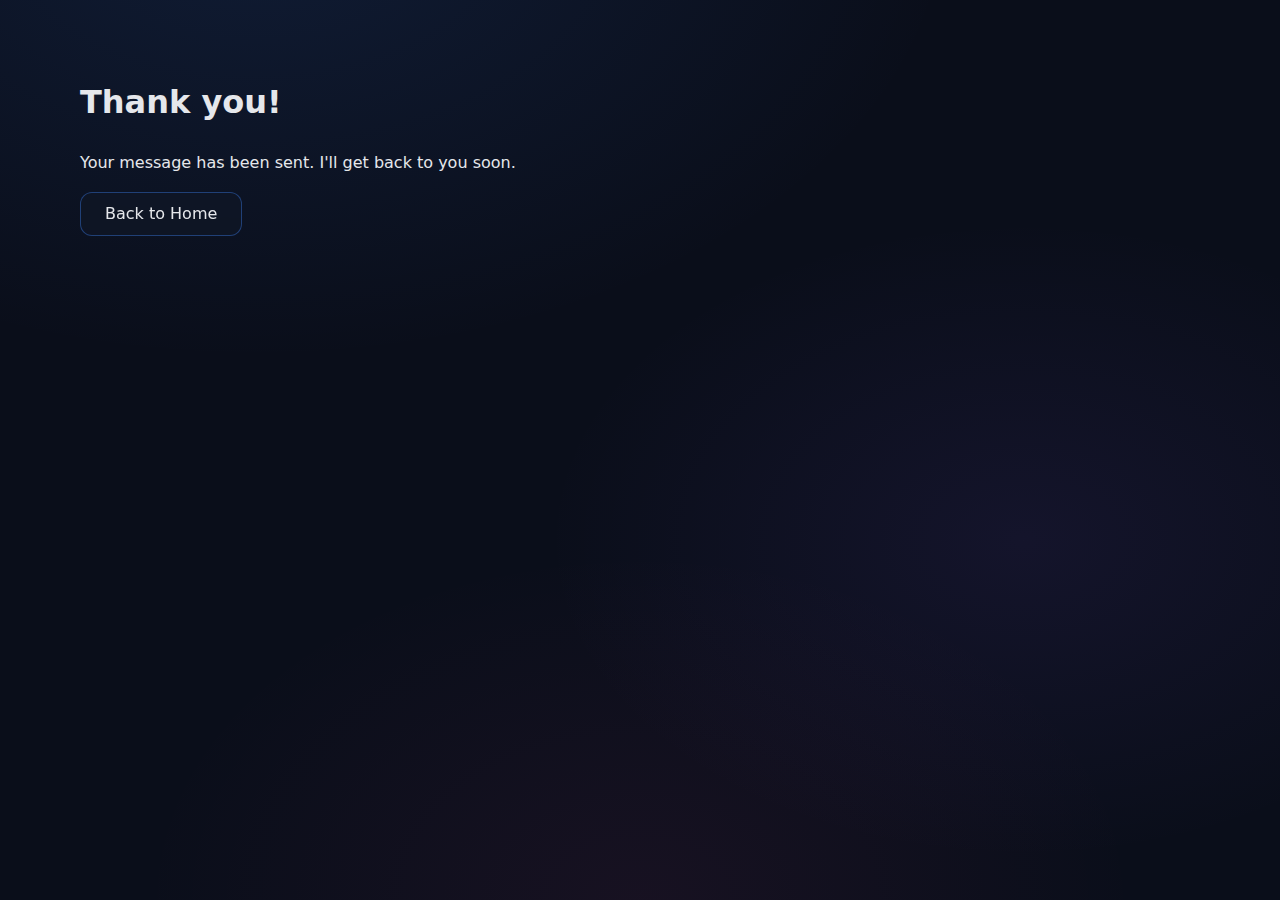
<file: thanks.html>
<!DOCTYPE html>
<html lang="en">
  <head>
    <meta charset="utf-8" />
    <meta name="viewport" content="width=device-width, initial-scale=1" />
    <title>Thanks — Rohit Pineti</title>
    <link rel="stylesheet" href="./styles.css" />
  </head>
  <body>
    <main class="section">
      <div class="container">
        <h1>Thank you!</h1>
        <p>Your message has been sent. I'll get back to you soon.</p>
        <p><a class="btn" href="/">Back to Home</a></p>
      </div>
    </main>
  </body>
  </html>
</file>
<file: styles.css>
:root {
  --bg: #0a0e1a;
  --panel: #0f172a;
  --text: #e5e7eb;
  --muted: #94a3b8;
  --accent: #3b82f6;
  --accent-2: #8b5cf6;
  --accent-3: #ec4899;
  --ring: rgba(59, 130, 246, 0.4);
  --card: #111827;
  --glow: rgba(59, 130, 246, 0.15);
}

* { box-sizing: border-box; }
html { scroll-behavior: smooth; }
html, body { height: 100%; }
body {
  margin: 0;
  font-family: 'Inter', system-ui, -apple-system, Segoe UI, Roboto, Arial, sans-serif;
  line-height: 1.6;
  color: var(--text);
  background: radial-gradient(ellipse 1400px 900px at 20% -10%, rgba(59,130,246,.12), transparent 50%),
              radial-gradient(ellipse 1200px 800px at 80% 60%, rgba(139,92,246,.08), transparent 40%),
              radial-gradient(ellipse 1000px 700px at 50% 100%, rgba(236,72,153,.06), transparent 50%),
              var(--bg);
  background-attachment: fixed;
}

.skip-link {
  position: absolute;
  left: -999px;
  top: -999px;
  background: #000;
  color: #fff;
  padding: 8px 12px;
  z-index: 1000;
}
.skip-link:focus { left: 8px; top: 8px; }

.container {
  width: min(1120px, 92%);
  margin: 0 auto;
}

.site-header {
  position: sticky;
  top: 0;
  backdrop-filter: saturate(180%) blur(8px);
  background: linear-gradient(180deg, rgba(11,18,32,0.9), rgba(11,18,32,0.6));
  border-bottom: 1px solid rgba(148,163,184,0.15);
  z-index: 50;
}
.header-inner { display: flex; align-items: center; justify-content: space-between; padding: 14px 0; }
.brand { color: #fff; font-weight: 700; letter-spacing: 0.2px; text-decoration: none; font-size: 1.125rem; }
.nav { display: flex; align-items: center; gap: 18px; }
.nav a { color: var(--text); text-decoration: none; opacity: 0.9; }
.nav a:hover { color: white; opacity: 1; }
.theme-toggle { background: transparent; border: 1px solid rgba(148,163,184,0.25); color: var(--text); padding: 6px 10px; border-radius: 8px; cursor: pointer; }
.theme-toggle .sun { display: none; }
body.light .theme-toggle .sun { display: inline; }
body.light .theme-toggle .moon { display: none; }

.hero { padding: 80px 0 48px; position: relative; }
.grid-2 { display: grid; grid-template-columns: 1fr; gap: 32px; }
@media (min-width: 860px) { .grid-2 { grid-template-columns: 1.1fr 0.9fr; align-items: center; } }
.hero h1 { font-size: 2.5rem; font-weight: 700; line-height: 1.2; margin: 0 0 16px; }
@media (min-width: 640px) { .hero h1 { font-size: 3.25rem; } }
.lead { color: var(--muted); font-size: 1.25rem; margin: 0 0 24px; }
.hero-cta { margin-top: 24px; display: flex; gap: 14px; flex-wrap: wrap; }
.hero-photo { position: relative; }
.hero-photo img { 
  width: 100%; 
  border-radius: 20px; 
  border: 2px solid rgba(59,130,246,0.3); 
  box-shadow: 0 25px 70px rgba(2,6,23,0.7), 0 0 60px var(--glow);
  transition: transform 0.3s ease, box-shadow 0.3s ease;
}
.hero-photo img:hover {
  transform: translateY(-8px) scale(1.02);
  box-shadow: 0 30px 80px rgba(2,6,23,0.8), 0 0 80px var(--glow);
}
.accent { 
  background: linear-gradient(135deg, var(--accent), var(--accent-2));
  -webkit-background-clip: text;
  -webkit-text-fill-color: transparent;
  background-clip: text;
}

.section { padding: 56px 0; }
.section.alt { background: linear-gradient(180deg, rgba(15,23,42,0.7), rgba(15,23,42,0.3)); border-top: 1px solid rgba(148,163,184,0.12); border-bottom: 1px solid rgba(148,163,184,0.12); }
.section h2 { 
  margin-top: 0; 
  font-size: 2rem; 
  letter-spacing: .2px; 
  position: relative;
  display: inline-block;
  padding-bottom: 12px;
}
.section h2::after {
  content: '';
  position: absolute;
  bottom: 0;
  left: 0;
  width: 60px;
  height: 4px;
  background: linear-gradient(90deg, var(--accent), var(--accent-2));
  border-radius: 2px;
}

.skills { display: flex; flex-wrap: wrap; gap: 12px; padding: 0; list-style: none; }
.skills li { 
  padding: 10px 18px; 
  border: 1px solid rgba(59,130,246,0.3); 
  border-radius: 999px; 
  color: var(--text); 
  background: linear-gradient(135deg, rgba(59,130,246,0.1), rgba(139,92,246,0.08));
  backdrop-filter: blur(8px);
  font-weight: 500;
  transition: all 0.2s ease;
  cursor: default;
}
.skills li:hover {
  transform: translateY(-2px);
  border-color: var(--accent);
  background: linear-gradient(135deg, rgba(59,130,246,0.2), rgba(139,92,246,0.15));
  box-shadow: 0 8px 20px rgba(59,130,246,0.2);
}

.project-grid { display: grid; gap: 24px; grid-template-columns: repeat(auto-fit, minmax(280px, 1fr)); }
.card { 
  background: linear-gradient(135deg, rgba(17,24,39,0.9), rgba(15,23,42,0.8)); 
  border: 1px solid rgba(59,130,246,0.2); 
  border-radius: 16px; 
  overflow: hidden; 
  box-shadow: 0 12px 30px rgba(2,6,23,0.5);
  transition: all 0.3s ease;
  position: relative;
}
.card::before {
  content: '';
  position: absolute;
  top: 0;
  left: 0;
  right: 0;
  height: 3px;
  background: linear-gradient(90deg, var(--accent), var(--accent-2), var(--accent-3));
  opacity: 0;
  transition: opacity 0.3s ease;
}
.card:hover {
  transform: translateY(-8px);
  box-shadow: 0 20px 50px rgba(2,6,23,0.7), 0 0 40px var(--glow);
  border-color: var(--accent);
}
.card:hover::before { opacity: 1; }
.card img { 
  display: block; 
  width: 100%; 
  height: 200px;
  object-fit: cover;
  transition: transform 0.3s ease;
}
.card:hover img { transform: scale(1.05); }
.card-body { padding: 18px 20px 22px; }
.card h3 { margin: 0 0 8px; font-size: 1.25rem; }
.card-actions { display: flex; gap: 10px; margin-top: 12px; }

.btn { 
  display: inline-flex; 
  align-items: center; 
  justify-content: center;
  gap: 8px;
  height: 44px; 
  padding: 0 24px; 
  border-radius: 12px; 
  border: 1px solid rgba(59,130,246,0.4); 
  color: var(--text); 
  text-decoration: none; 
  background: rgba(17,24,39,0.6);
  backdrop-filter: blur(8px);
  font-weight: 500;
  transition: all 0.2s ease;
  position: relative;
  overflow: hidden;
}
.btn::before {
  content: '';
  position: absolute;
  inset: 0;
  background: linear-gradient(135deg, rgba(59,130,246,0.1), rgba(139,92,246,0.1));
  opacity: 0;
  transition: opacity 0.2s ease;
}
.btn:hover::before { opacity: 1; }
.btn:hover { 
  transform: translateY(-2px); 
  box-shadow: 0 12px 24px rgba(2,6,23,0.6), 0 0 20px var(--glow);
  border-color: var(--accent);
}
.btn.primary { 
  background: linear-gradient(135deg, var(--accent), var(--accent-2)); 
  border: none; 
  color: #fff; 
  font-weight: 600;
  box-shadow: 0 8px 20px rgba(59,130,246,0.3);
}
.btn.primary:hover {
  box-shadow: 0 12px 30px rgba(59,130,246,0.4), 0 0 30px var(--glow);
}
.btn.outline { background: transparent; }
.btn.small { height: 36px; padding: 0 16px; font-size: .92rem; }

.contact-form { display: grid; gap: 12px; max-width: 720px; }
.contact-form label { display: grid; gap: 6px; font-weight: 500; }
.contact-form input, .contact-form textarea { width: 100%; padding: 12px 14px; border-radius: 10px; border: 1px solid rgba(148,163,184,0.35); background: rgba(17,24,39,0.6); color: var(--text); outline: none; }
.contact-form input:focus, .contact-form textarea:focus { box-shadow: 0 0 0 3px var(--ring); border-color: var(--accent); }
.hidden { display: none; }

.site-footer { padding: 32px 0; color: var(--muted); }
.footer-inner { display: flex; gap: 12px; align-items: center; justify-content: space-between; flex-wrap: wrap; }
.socials { display: flex; gap: 14px; }
.socials a { color: var(--muted); text-decoration: none; }
.socials a:hover { color: var(--text); }

/* Light theme */
body.light { 
  --bg: #f8fafc; 
  --panel: #ffffff; 
  --text: #0b1220; 
  --muted: #334155; 
  --card: #ffffff;
  --glow: rgba(59,130,246,0.08);
}
body.light {
  background: radial-gradient(ellipse 1400px 900px at 20% -10%, rgba(59,130,246,.08), transparent 50%),
              radial-gradient(ellipse 1200px 800px at 80% 60%, rgba(139,92,246,.05), transparent 40%),
              var(--bg);
}
body.light .section.alt { background: rgba(241,245,249,0.5); }
body.light .btn.primary { color: #fff; }
body.light .card { 
  background: #fff; 
  box-shadow: 0 12px 30px rgba(0,0,0,0.08);
}
body.light .card:hover {
  box-shadow: 0 20px 50px rgba(0,0,0,0.12), 0 0 40px rgba(59,130,246,0.1);
}
</file>
